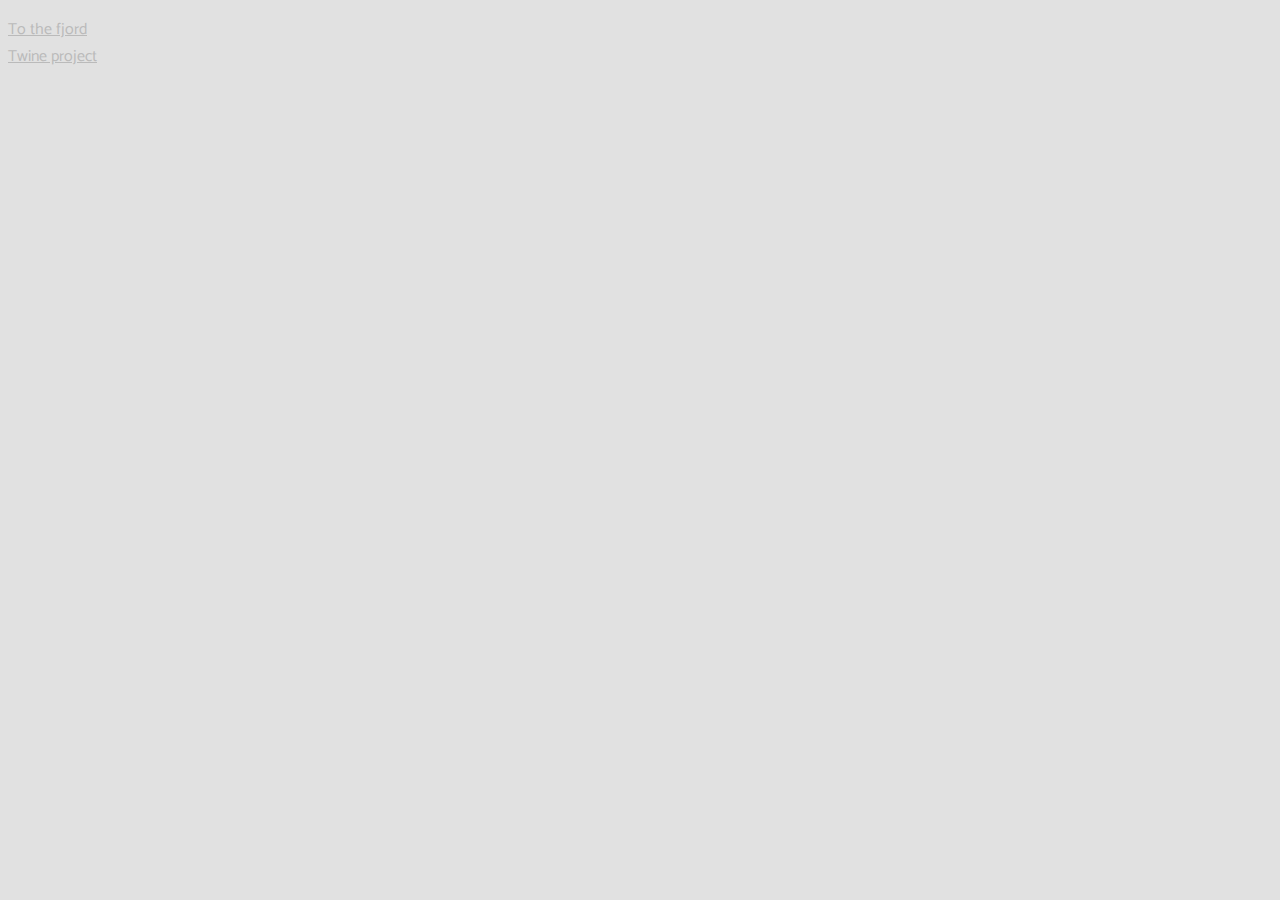
<file: index.html>
<!DOCTYPE html>
<html>
<head>

<title> May 25, 2023 </title>

<meta name = "keywords" content="design, UNC, maymester">

<link rel="stylesheet" type="text/css" href = "default.css">

<style>
    @import url('https://fonts.googleapis.com/css2?family=Catamaran&display=swap');
    </style>
    

</head>


<p>
<a href = "fjord.html"> To the fjord</a>
<br>
<a href = "throwatomato.html"> Twine project</a>
</p>
</html>
</file>
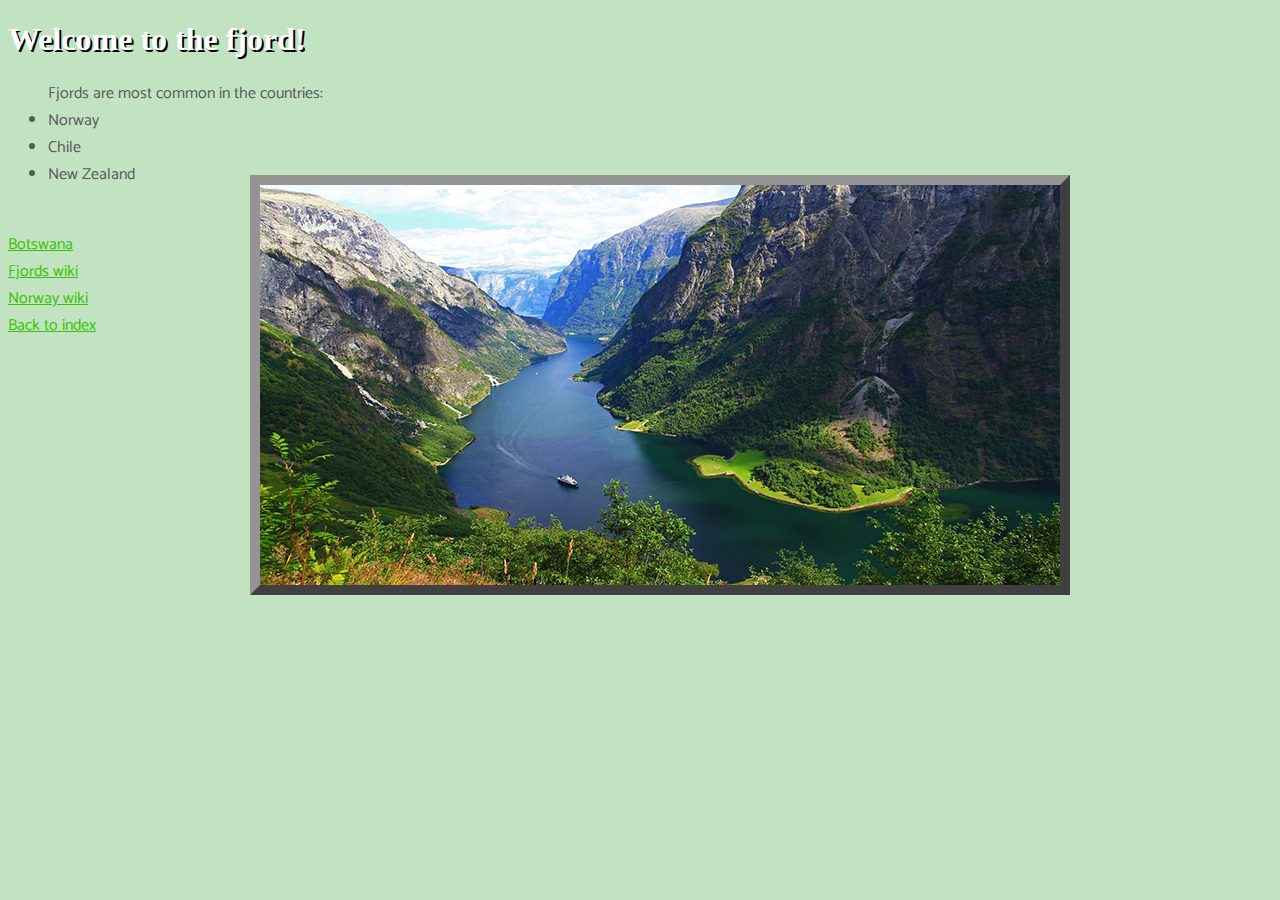
<file: fjord.html>
<!DOCTYPE html>
<html>

<head>

<title> May 25, 2023 </title>

<meta name = "keywords" content="design, UNC, maymester">

<link rel="stylesheet" type="text/css" href = "fjordstyle.css">

<style>
    @import url('https://fonts.googleapis.com/css2?family=Catamaran&display=swap');
    </style>
    

</head>

<body>
<h1> Welcome to the fjord! </h1>

<ul>
Fjords are most common in the countries:
    <li>Norway</li>
    <li>Chile</li>
    <li>New Zealand</li>
</ul>

<div id = "fjordpic">
<img src="graphics/fjord.png">
</div>

<p>
<br>
<a href = "page2.html"> Botswana </a>
<br>
<a href = "https://en.wikipedia.org/wiki/Fjord" target = _blank> Fjords wiki </a>
<br>
<a href = "https://en.wikipedia.org/wiki/Norway" target = _blank> Norway wiki </a>
<br>
<a href = "index.html"> Back to index </a> 
</p>
</body>

</html>
</file>
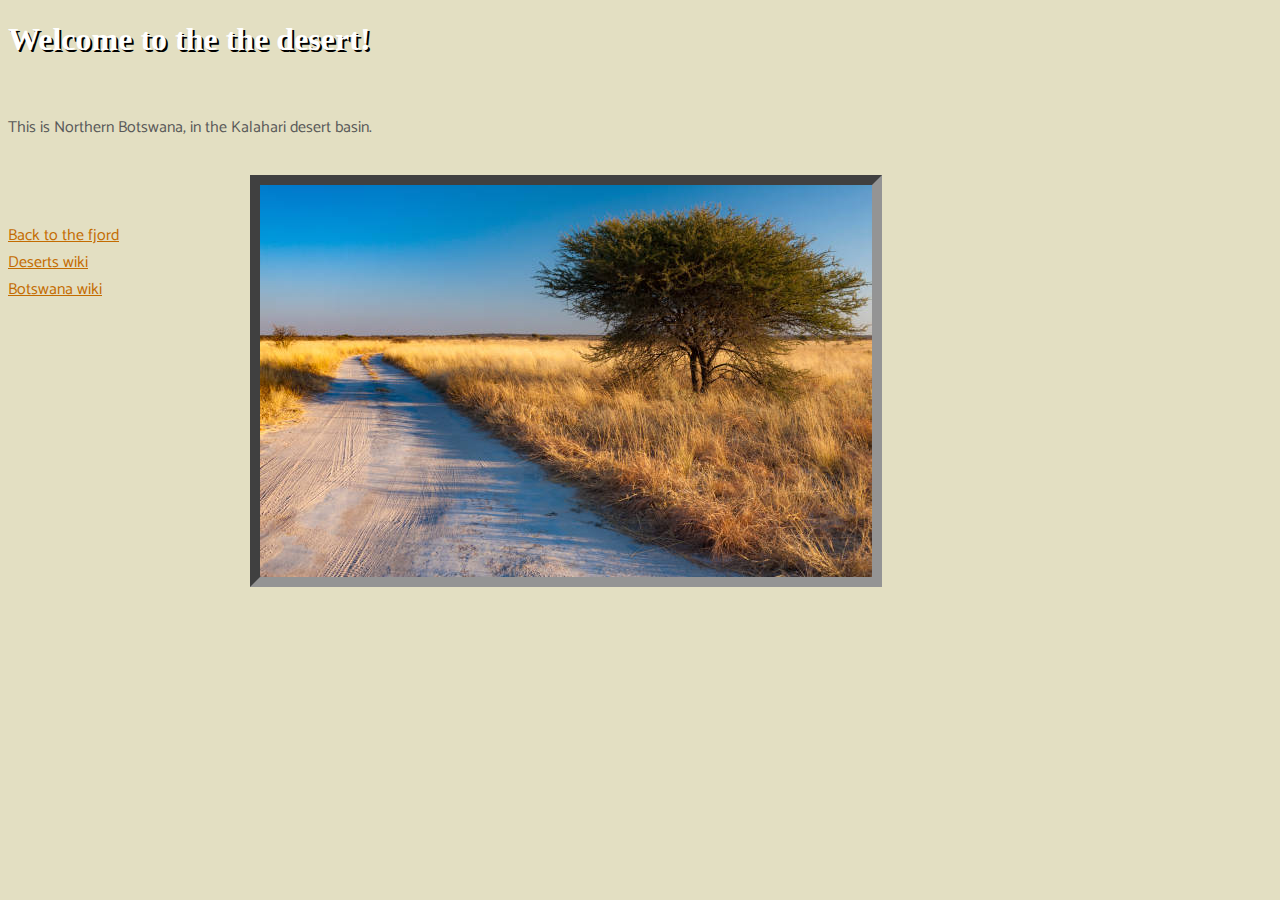
<file: page2.html>
<!DOCTYPE html>
<html> 
<head> 

<style>
    @import url('https://fonts.googleapis.com/css2?family=Catamaran&display=swap');
    </style>

<link rel="stylesheet" type="text/css" href = "botswana.css">

</head>

<body>
    
    <h1> Welcome to the the desert! </h1>
    <br>
    <p> 
    This is Northern Botswana, in the Kalahari desert basin.
    <br>
    <br>
    <br>
    <br>

    <a href = "fjord.html"> Back to the fjord </a>
    <br>
    <a href = "https://en.wikipedia.org/wiki/Desert" target = _blank> Deserts wiki </a>
    <br>
    <a href = "https://en.wikipedia.org/wiki/Botswana" target = _blank> Botswana wiki </a>
    </p>
    <div id = "desert">
    <img src="graphics/botswana.jpeg">
    </div>

</body>

</html>
</file>
<file: default.css>
body{
    background-color: rgb(225, 225, 225);
    }
    
    h1{
        color: rgb(255, 255, 255);
        font-size: 24;
        text-shadow: 2px 2px black;
     
    }
    
    a:link{
        color:rgb(186, 186, 186);
    }
    
    a:visited{
        color: rgb(72, 72, 72);
    }
    
    p{
        font-family: 'Catamaran', sans-serif;
        font-size: 16px;
        color:rgb(89, 89, 89);
    }
    
    ul{
        font-family: 'Catamaran', sans-serif;
        font-size: 16px;
        color:rgb(89, 89, 89);
    }
    
    #fjordpic img{
        border-style: outset;
        border-width: 10px;
        border-color:rgb(148, 148, 148);
        position: absolute; top: 175px; left: 250px;
        height: 400px;
        width: 800px;
    
    }
</file>
<file: fjordstyle.css>
body{
background-color: rgb(194, 227, 194);
}

h1{
    color: rgb(255, 255, 255);
    font-size: 24;
    text-shadow: 2px 2px black;
 
}

a:link{
    color:rgb(55, 195, 0);
}

a:visited{
    color: rgb(13, 79, 0);
}

p{
    font-family: 'Catamaran', sans-serif;
    font-size: 16px;
    color:rgb(89, 89, 89);
}

ul{
    font-family: 'Catamaran', sans-serif;
    font-size: 16px;
    color:rgb(89, 89, 89);
}

#fjordpic img{
    border-style: outset;
    border-width: 10px;
    border-color:rgb(148, 148, 148);
    position: absolute; top: 175px; left: 250px;
    height: 400px;
    width: 800px;

}
</file>
<file: botswana.css>
h1{
    color: rgb(255, 255, 255);
    font-size: 24;
    text-shadow: 2px 2px black;
}

p{
    font-family: 'Catamaran', sans-serif;
    font-size: 16px;
    color:rgb(89, 89, 89);  
}

a:link{
    color:rgb(195, 107, 0);
}

a:visited{
    color: rgb(79, 47, 0);}

body{
    background-color: rgb(227, 223, 194);
    }

#desert img{
    border-style: inset;
    border-width: 10px;
    border-color:rgb(148, 148, 148);
    position: absolute; top: 175px; left: 250px;

}
</file>
